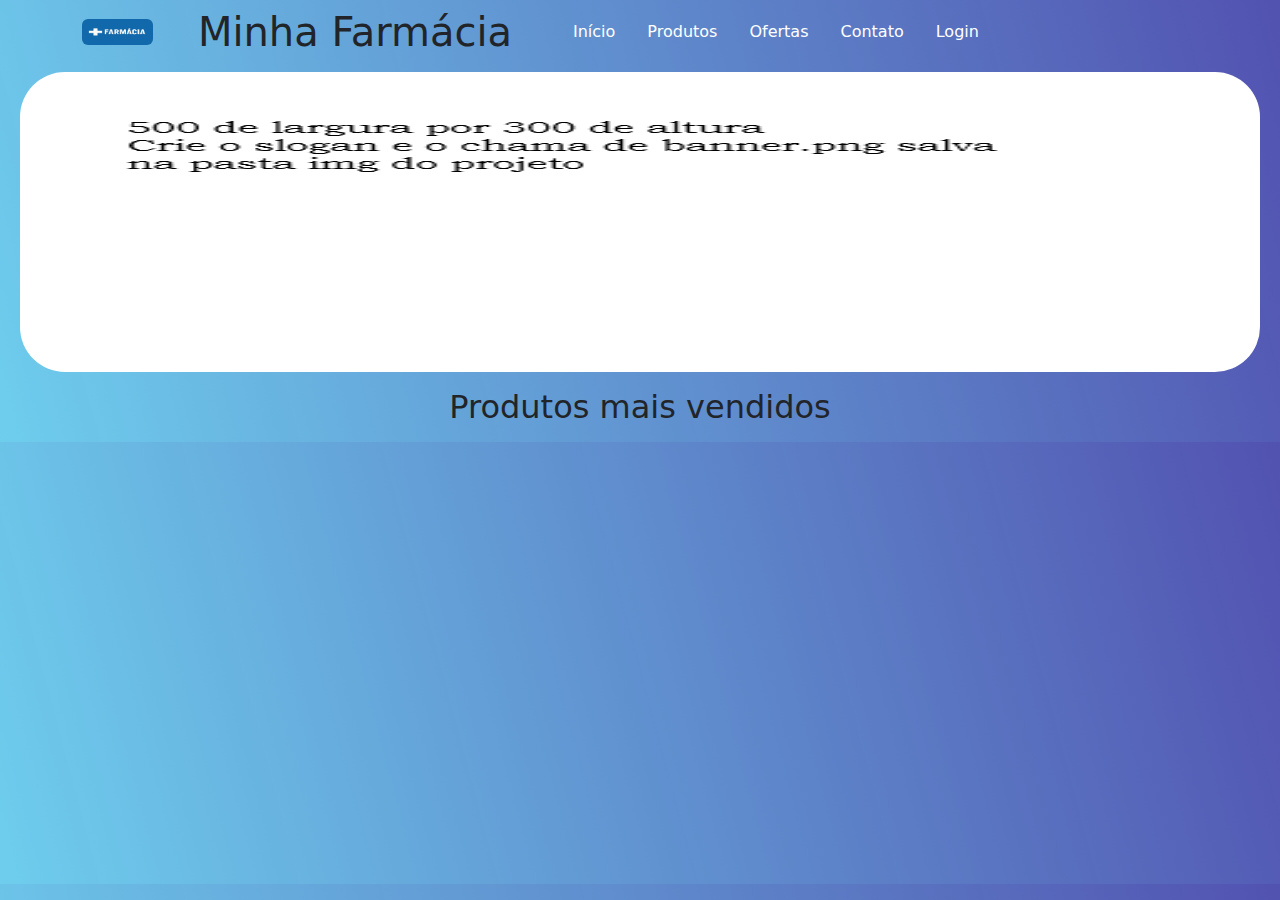
<file: Programação Web I/trabalho-farmacia/index.html>
<!DOCTYPE html>
<html lang="pt-br">
<head>
  <meta charset="utf-8">
  <meta name="viewport" content="width=device-width, initial-scale=1">
  <title>Minha Farmácia</title>
  <link rel="stylesheet" href="css/estilo.css">
  <link href="https://cdn.jsdelivr.net/npm/bootstrap@5.3.3/dist/css/bootstrap.min.css" rel="stylesheet">
  <script src="https://cdn.jsdelivr.net/npm/bootstrap@5.3.3/dist/js/bootstrap.bundle.min.js"></script>
</head>
<body class="container-fluid">

    <!-- Essa primeira parte é o cabeçalho -->
  <!-- Cabeçalho ocupa toda a largura -->
  <div id="divHeader" class="container-fluid p-2">
    <header class="container">
      <div class="row align-items-center">
          <!-- Imagem logo - +farmacia -->
          <div class="col-md-1 text-center">
              <figure class="mb-0">
                  <img src="img/remedio.png" alt="Logo da Farmácia" class="img-fluid rounded" width="80">
                </figure>
            </div>
            
            <!-- Título -->
            <div class="col-md-4 text-center">
              <h1 class="display-6 mb-0">Minha Farmácia</h1>
            </div>

            <!-- Menu -->
            <nav class="col-md-6">
            <ul class="nav">
                <li class="nav-item"><a class="nav-link text-white" href="#">Início</a></li>
                <li class="nav-item"><a class="nav-link text-white" href="#">Produtos</a></li>
                <li class="nav-item"><a class="nav-link text-white" href="#">Ofertas</a></li>
                <li class="nav-item"><a class="nav-link text-white" href="#">Contato</a></li>
                <li class="nav-item"><a class="nav-link text-white" href="#">Login</a></li>
            </ul>
            </nav>
      </div>
    </header>
  </div>

  <!-- Essa div cuida do banner -->
  <div id="banner" class="container-fluid p-2">
    <img class="img-fluid mx-auto d-block" src="img/banner.png" alt="">
  </div>

  <!-- Aqui estou tentando criar os cards para a seção de produtos mais vendidos -->
  <div id="div-secoes" class="container-fluid p-2">
    <h2 class="text-center">Produtos mais vendidos</h2>
    <div id="section-id" class="section container-xl">
    </div>
    <script src="js/iteracao.js"></script>
  </div>

</body>
</html>
</file>
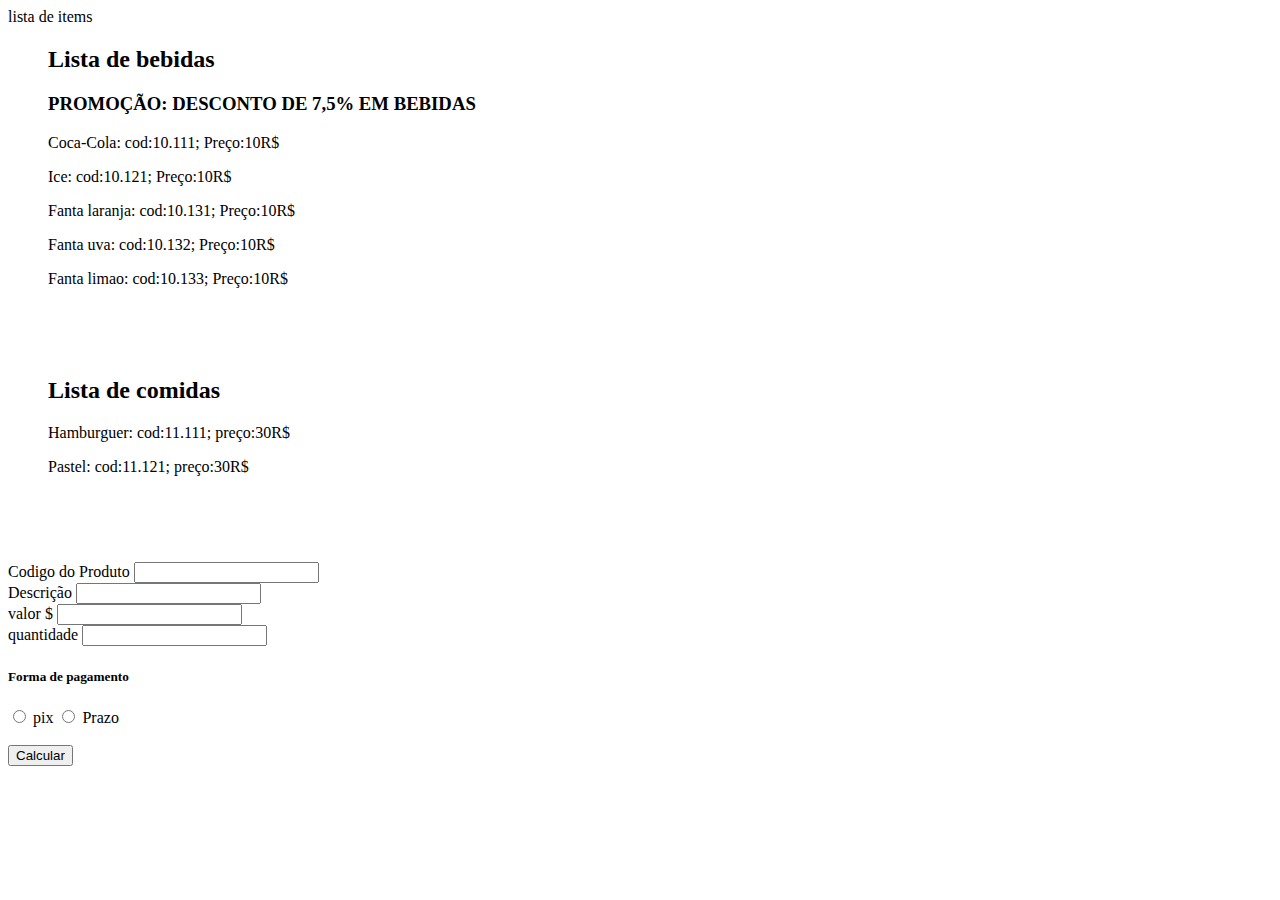
<file: Programação Web I/Exercicios práticos/ex11/index.html>
<!DOCTYPE html>
<html lang="en">
<head>
    <meta charset="UTF-8">
    <meta name="viewport" content="width=device-width, initial-scale=1.0">
    <title>Document</title>
</head>
<body>

    lista de items
    <ul> <h2> Lista de bebidas</h2>
        <h3>PROMOÇÃO: DESCONTO DE 7,5% EM BEBIDAS</h3>
        <p>Coca-Cola: cod:10.111; Preço:10R$</p>
        <p>Ice: cod:10.121;  Preço:10R$</p>
        <p>  Fanta laranja: cod:10.131;   Preço:10R$</p>
        <p>Fanta uva: cod:10.132;   Preço:10R$</p>
        <p>Fanta limao: cod:10.133;   Preço:10R$</p>
    </ul>
<br><br><br>

<ul>
<h2>Lista de comidas</h2>
<p>Hamburguer: cod:11.111; preço:30R$</p>
<p>Pastel: cod:11.121; preço:30R$</p>
<br><br><br>
</ul>


    <form action="" method="get" id="formulario">
        Codigo do Produto 
        <input type="text" id="CodProd"><br>
        Descrição
        <input type="text" id="Desc"><br>
        valor $
        <input type="text" id="Val"> <br>
        quantidade
        <input type="text" id="qntd"> <br>

        <h5>Forma de pagamento</h5>
        <input type="radio" name="payment" id="Pix"> pix 
        <input type="radio" name="payment" id="Prazo"> Prazo
        <br> <br>

        <input type="button" value="Calcular" id="Calc">
    </form>
    <p id="resultado"></p>

    <script src="js/js.js"></script>
</body>
</html>
</file>
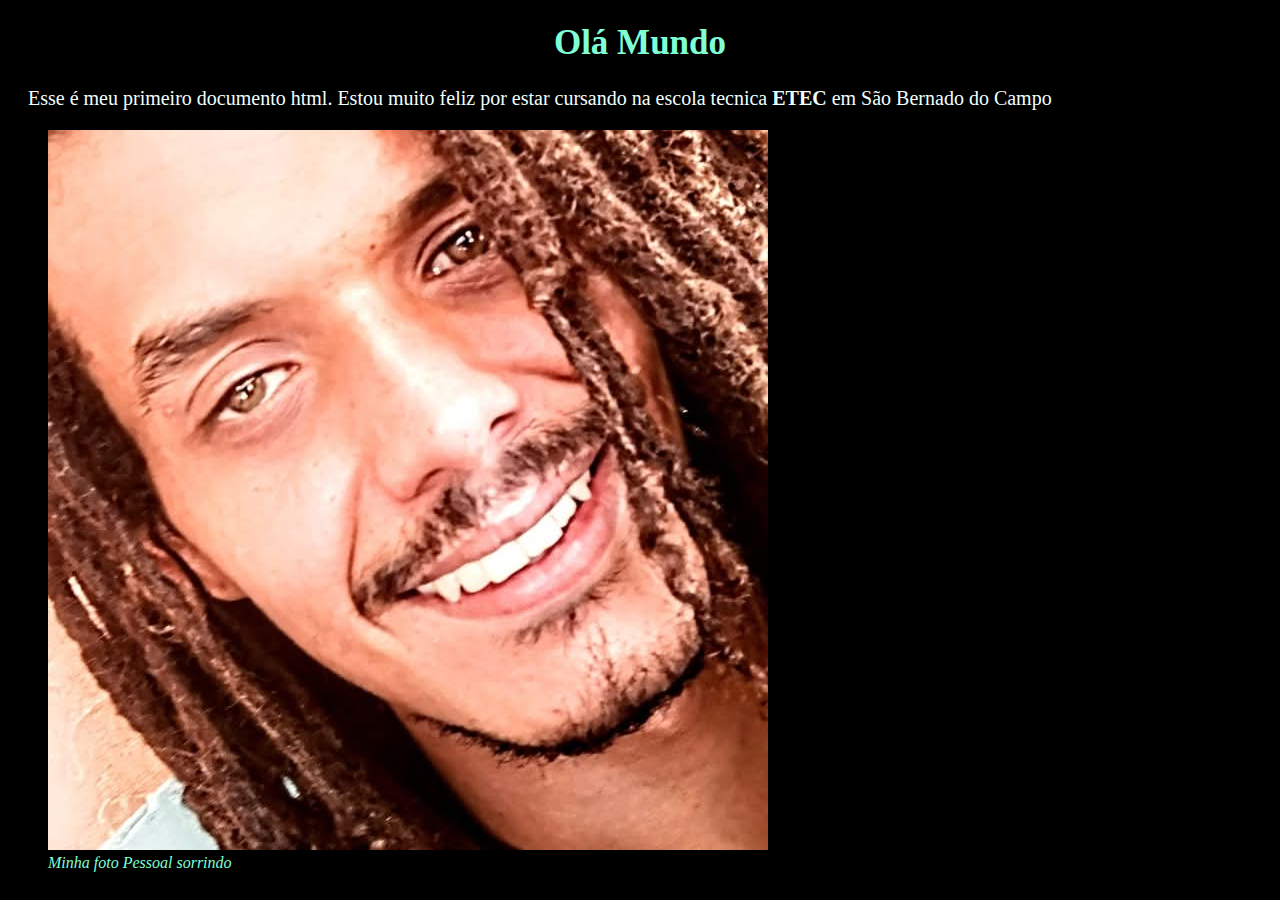
<file: Programação Web I/Exercicios práticos/exe01/index.html>
<!DOCTYPE html>
<html lang="en">
<head>
    <meta charset="UTF-8">
    <meta name="viewport" content="width=device-width, initial-scale=1.0">
    <title>Primeiros Passos</title>
    <link rel="stylesheet" href="css/style.css">
</head>
<body>
    <h1>Olá Mundo</h1>
    <!-- esse comando imprime um espaço extra no inicio do paragrafo &nbsp; -->
    <p>&nbsp;&nbsp;&nbsp;&nbsp;Esse é meu primeiro documento html. Estou muito feliz por estar cursando na escola tecnica <strong>ETEC</strong> em São Bernado do Campo</p>

    <figure>
        <img src="img/foto pessoal.jpg" alt="Minha Foto pessoal sorrindo">
        <figcaption>Minha foto Pessoal sorrindo</figcaption>
    </figure>
</body>
</html>
</file>
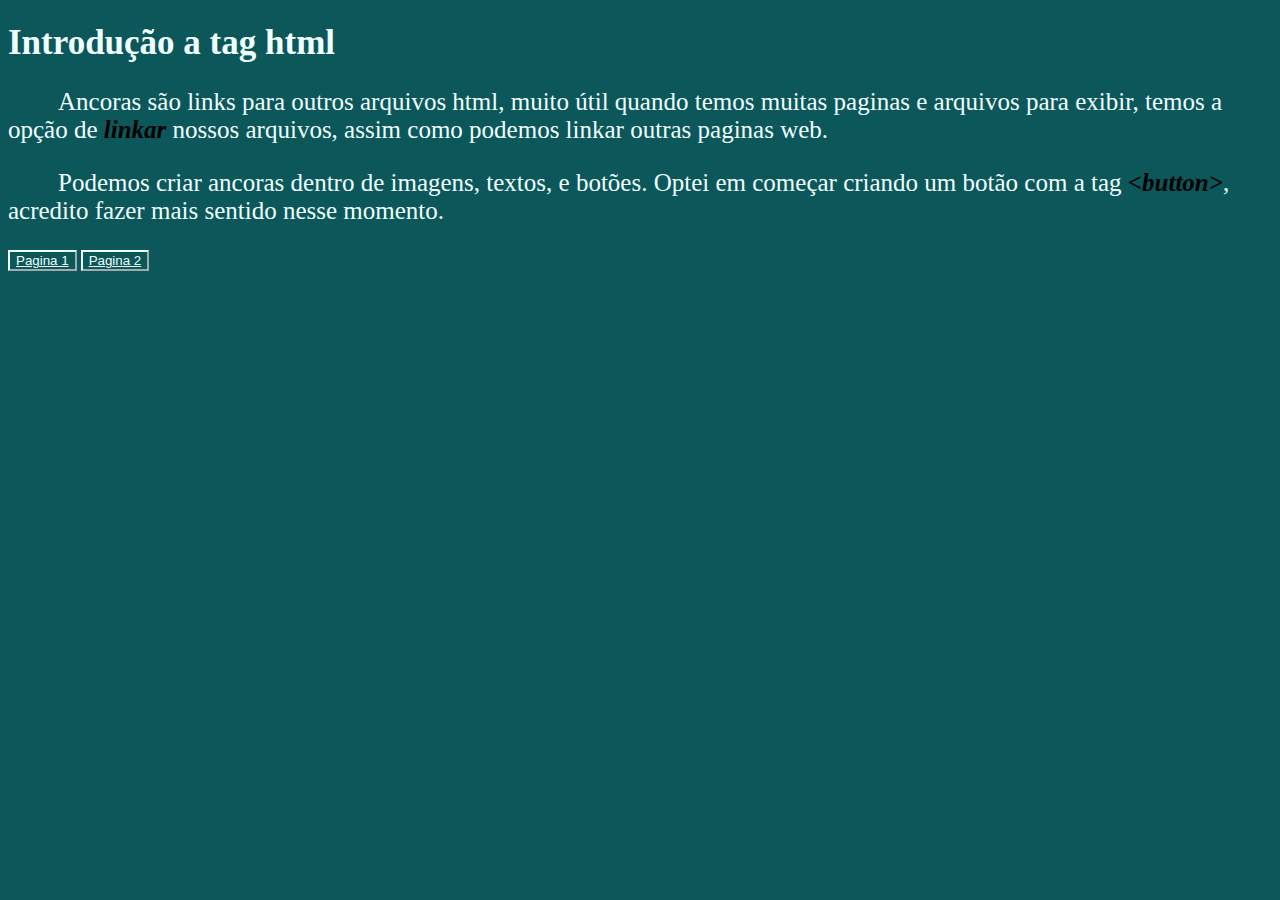
<file: Programação Web I/Exercicios práticos/exe02/index.html>
<!DOCTYPE html>
<html lang="en">
<head>
    <meta charset="UTF-8">
    <meta name="viewport" content="width=device-width, initial-scale=1.0">
    <title>Document</title>
    <link rel="stylesheet" href="css/style.css">
</head>
<body>
    <h1>Introdução a tag html</h1>
    
    <p class="recuo">    Ancoras são links para outros arquivos html, muito útil quando temos muitas paginas e arquivos para exibir, temos a opção de <strong>linkar</strong> nossos arquivos, assim como podemos linkar outras paginas web.</p>
    
    <p class="recuo">    Podemos criar ancoras dentro de imagens, textos, e botões. Optei em começar criando um botão com a tag <strong>&lt;button&gt;</strong>, acredito fazer mais sentido nesse momento.</p>

    <button><a href="pagina1.html"> Pagina 1</a></button>

    <button><a href="pagina2.html">Pagina 2</a></button>
    
</body>
</html>
</file>
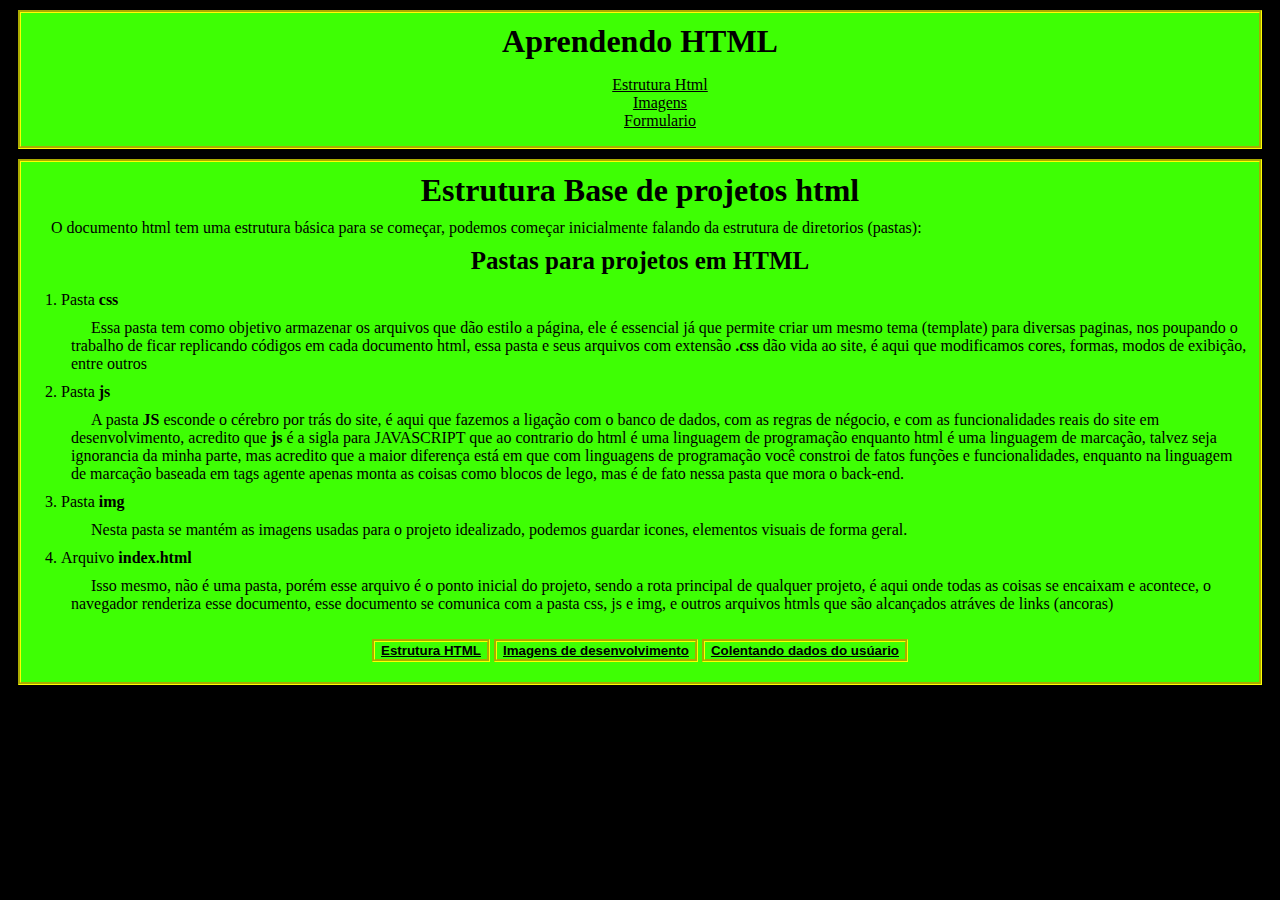
<file: Programação Web I/Exercicios práticos/exe03/index.html>
<!DOCTYPE html>
<html lang="pt-BR">
<head>
    <meta charset="UTF-8">
    <meta name="viewport" content="width=device-width, initial-scale=1.0">
    <title>Exercicio 3</title>
    <link rel="stylesheet" href="css/style.css">
</head>
<body>
    <header>
        <h1 class="titulo_cabecalho">Aprendendo HTML</h1>
        <nav>
            <ul class="lista_cabecalho" type="none">
                <li><a href="estrutura_html.html">Estrutura Html</a></li>
                <li><a href="imagens.html">Imagens</a></li>
                <li><a href="formulario.html">Formulario</a></li>
            </ul>
        </nav>
    </header>
    <section class="conteudo_principal">
        <h1 class="titulo_cabecalho">Estrutura Base de projetos html</h1>
        <p class="margin">O documento html tem uma estrutura básica para se começar, podemos começar inicialmente falando da estrutura de diretorios (pastas):</p>
        <h3 class="titulo_cabecalho">Pastas para projetos em HTML</h3>
        <ol>
            <li>Pasta <strong>css</strong></li>
            <p class="margin">Essa pasta tem como objetivo armazenar os arquivos que dão estilo a página, ele é essencial já que permite criar um mesmo tema (template) para diversas paginas, nos poupando o trabalho de ficar replicando códigos em cada documento html, essa pasta e seus arquivos com extensão <strong>.css</strong> dão vida ao site, é aqui que modificamos cores, formas, modos de exibição, entre outros</p>

            <li>Pasta <strong>js</strong></li>
            <p class="margin">A pasta <strong>JS</strong> esconde o cérebro por trás do site, é aqui que fazemos a ligação com o banco de dados, com as regras de négocio, e com as funcionalidades reais do site em desenvolvimento, acredito que <strong>js</strong> é a sigla para JAVASCRIPT que ao contrario do html é uma linguagem de programação enquanto html é uma linguagem de marcação, talvez seja ignorancia da minha parte, mas acredito que a maior diferença está em que com linguagens de programação você constroi de fatos funções e funcionalidades, enquanto na linguagem de marcação baseada em tags agente apenas monta as coisas como blocos de lego, mas é de fato nessa pasta que mora o back-end.</p>

            <li>Pasta <strong>img</strong></li>
            <p class="margin">Nesta pasta se mantém as imagens usadas para o projeto idealizado, podemos guardar icones, elementos visuais de forma geral.</p>
            <li>Arquivo <strong>index.html</strong></li>
            <p class="margin">Isso mesmo, não é uma pasta, porém esse arquivo é o ponto inicial do projeto, sendo a rota principal de qualquer projeto, é aqui onde todas as coisas se encaixam e acontece, o navegador renderiza esse documento, esse documento se comunica com a pasta css, js e img, e outros arquivos htmls que são alcançados atráves de links (ancoras)</p>
        </ol>
        <footer>
            <button><a href="estrutura_html.html"><strong>Estrutura HTML</strong></a></button>
            <button><a href="imagens.html"><strong>Imagens de desenvolvimento</strong></a></button>
            <button><a href="formulario.html"><strong>Colentando dados do usúario</strong></a></button>
        </footer>
    </section>
    
    
</body>
</html>
</file>
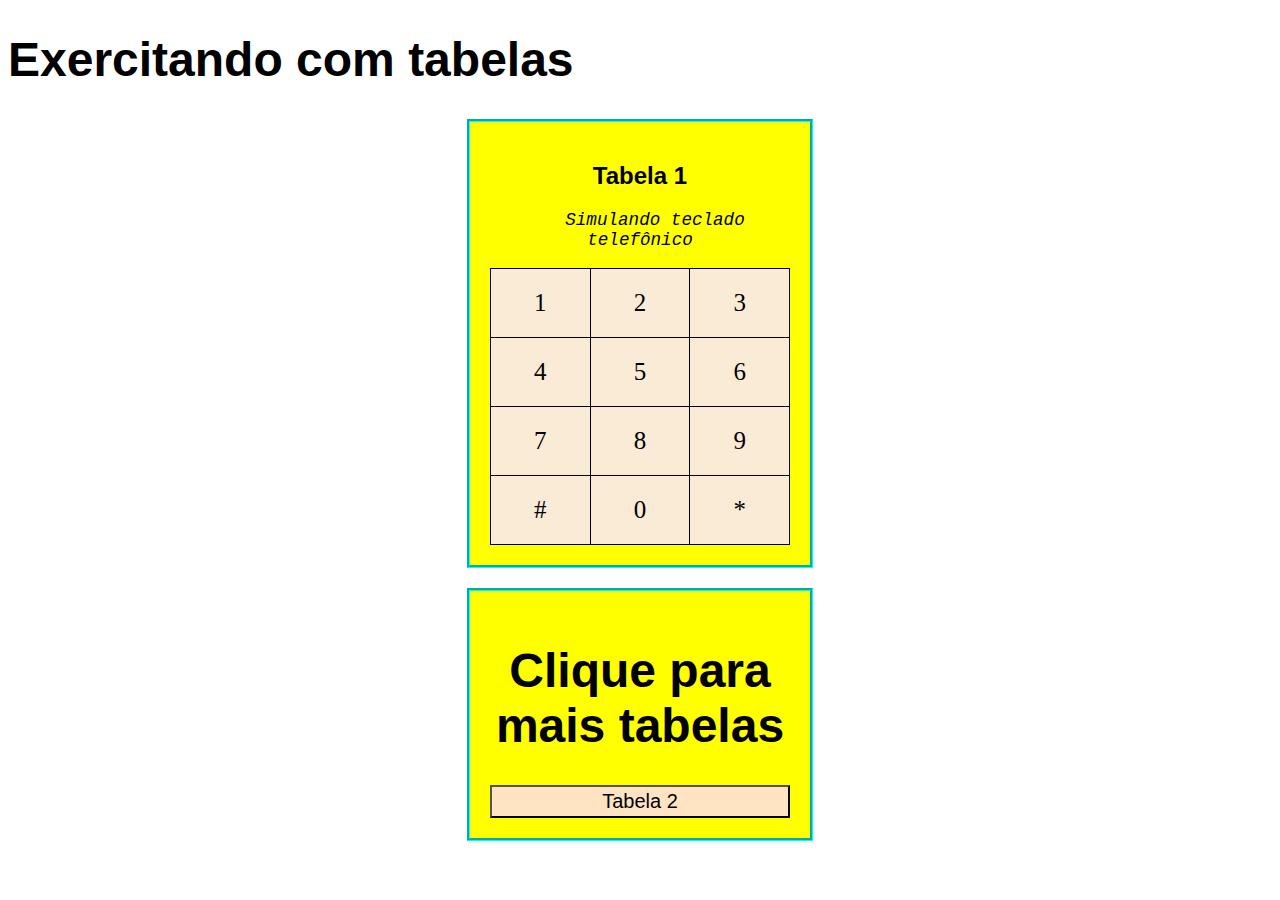
<file: Programação Web I/Exercicios práticos/exe04/index.html>
<!DOCTYPE html>
<html lang="pt-BR">
<head>
    <meta charset="UTF-8">
    <meta name="viewport" content="width=device-width, initial-scale=1.0">
    <link rel="stylesheet" href="css/style.css">
    <title>
        Tabela 1
    </title>
</head>
<body>
    <header>
        <h1 class="titulo_cabecalho">
            Exercitando com tabelas
        </h1>
    </header>
    <div class="div_base">
        <h2>
            Tabela 1
        </h2> 
        <p class="paragrafo_padrao">Simulando teclado telefônico</p>
        <table class="table_base">
            <tr>
                <td>1</td>
                <td>2</td>
                <td>3</td>
            </tr>
            <tr>
                <td>4</td>
                <td>5</td>
                <td>6</td>
            </tr>
            <tr>
                <td>7</td>
                <td>8</td>
                <td>9</td>
            </tr>
            <tr>
                <td>#</td>
                <td>0</td>
                <td>*</td>
            </tr>
        </table>
    </div>
    <div class="div_base">
        <h1 class="titulo_cabecalho">Clique para mais tabelas</h1>
        <button><a href="table.html">Tabela 2</a></button>
    </div>
</body>
</html>
</file>
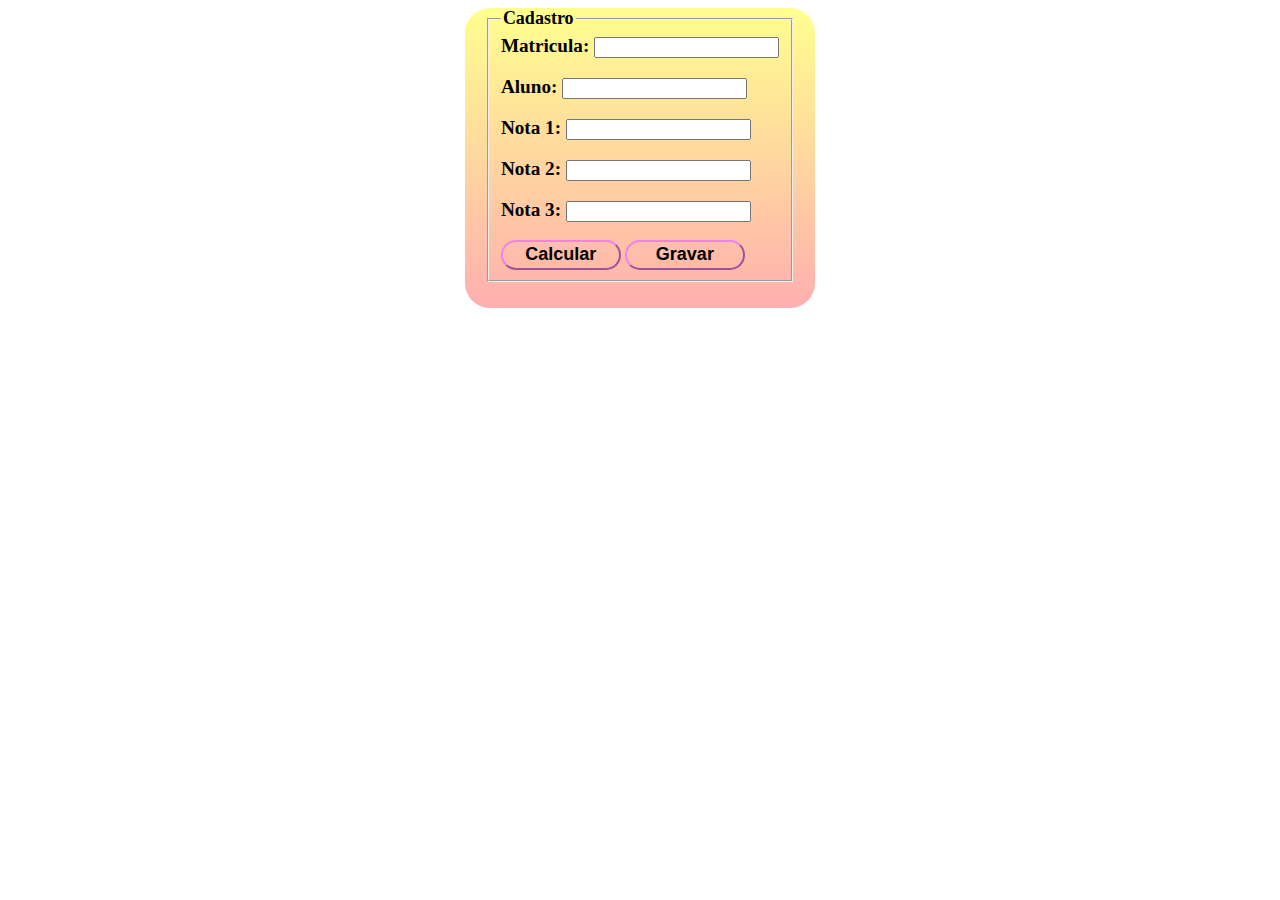
<file: Programação Web I/Exercicios práticos/exercicio-calcular-media/index.html>
<!DOCTYPE html>
<html lang="pt-br">
<head>
    <meta charset="UTF-8">
    <meta name="viewport" content="width=device-width, initial-scale=1.0">
    <link rel="stylesheet" href="css/form_aluno.css">
    <title>Calcular Média do aluno</title>
</head>
<body>
    <form id="CadastroAlunos">

        <fieldset>
            <legend> Cadastro </legend>

            <label for="matricula">Matricula: </label>
            <input type="number" name="matricula" id="idmatricula"> <br> <br>

            <label for="aluno">Aluno: </label>
            <input type="text" name="aluno" id="aluno"> <br> <br>

            <label for="nota1">Nota 1: </label>
            <input type="number" name="nota1" id="nota1"> <br> <br>
        
            <label for="nota2">Nota 2: </label>
            <input type="number" name="nota2" id="nota2"> <br> <br>
        
            <label for="nota3">Nota 3: </label>
            <input type="number" name="nota3" id="nota3"> <br> <br>
            
            <input class="botao" type="button" value="Calcular" onclick="calcular_media()">
            <input class="botao" type="button" value="Gravar" onclick="funcao_gravar()">

        </fieldset>
        <br> <p id="responseServer"></p>
    </form>
    <script src="js/aluno.js"></script>
</body>
</html>
</file>
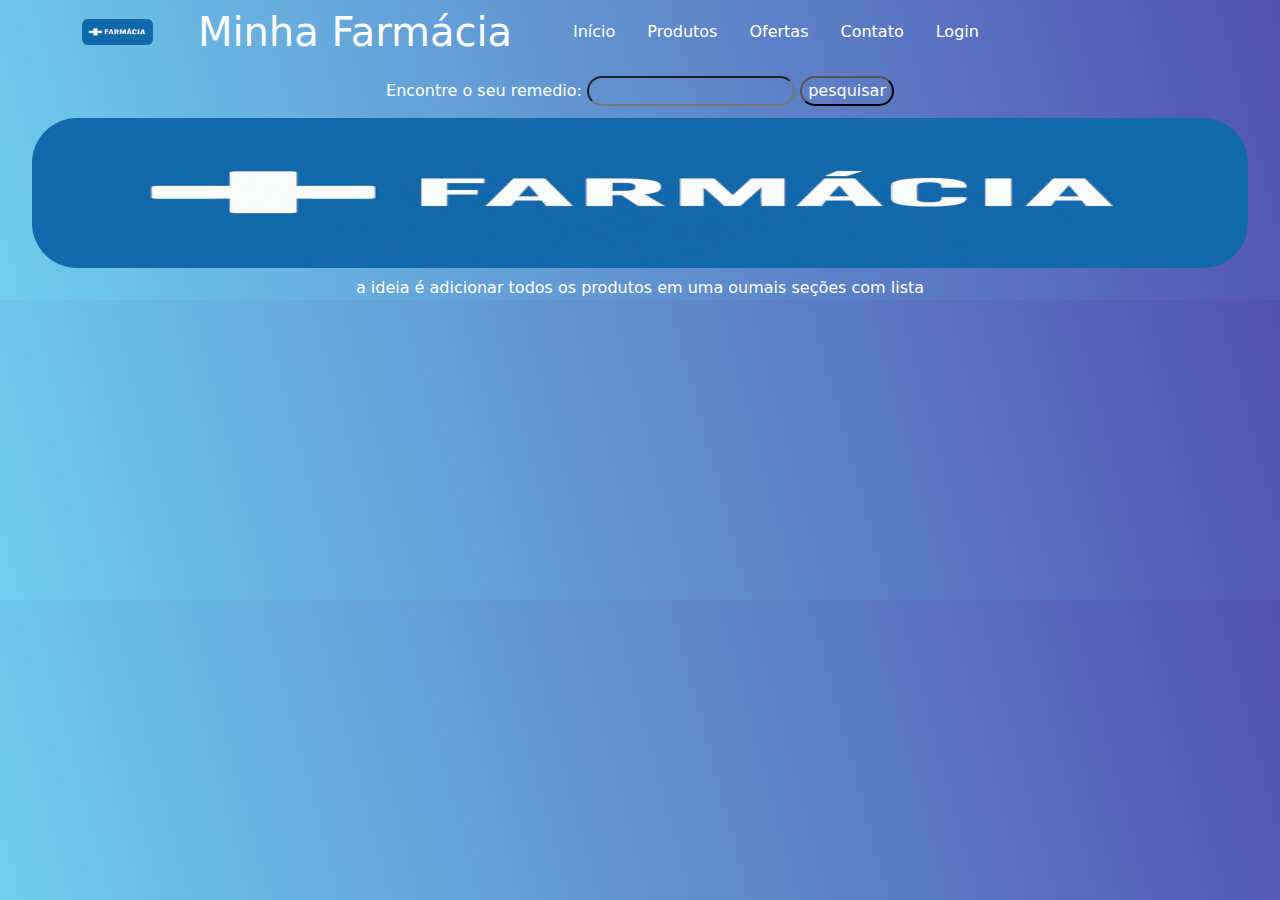
<file: Programação Web I/trabalho-farmacia/produtos.html>
<!DOCTYPE html>
<html lang="pt-br">
<head>
  <meta charset="utf-8">
  <meta name="viewport" content="width=device-width, initial-scale=1">
  <title>Minha Farmácia</title>
  <link rel="stylesheet" href="css/estilo.css">
  <link href="https://cdn.jsdelivr.net/npm/bootstrap@5.3.3/dist/css/bootstrap.min.css" rel="stylesheet">
  <script src="https://cdn.jsdelivr.net/npm/bootstrap@5.3.3/dist/js/bootstrap.bundle.min.js"></script>
</head>
<body class="container-fluid">

<!-- Essa primeira parte é o cabeçalho -->
  <!-- Cabeçalho ocupa toda a largura -->
  <div id="divHeader" class="container-fluid p-2 sombra-elementos" style="border-top-left-radius: 20px; border-top-right-radius: 20px;">
    <header class="container">
      <div class="row align-items-center">
          <!-- Imagem logo - +farmacia -->
          <div class="col-md-1 text-center">
              <figure class="mb-0">
                  <img src="img/remedio.png" alt="Logo da Farmácia" class="img-fluid rounded" width="80">
                </figure>
            </div>
            
            <!-- Título -->
            <div class="col-md-4 text-center">
              <h1 class="display-6 mb-0 text-white">Minha Farmácia</h1>
            </div>

            <!-- Menu -->
            <nav class="col-md-6">
            <ul class="nav">
                <li class="nav-item"><a class="nav-link text-white" href="index.html">Início</a></li>
                <li class="nav-item"><a class="nav-link text-white" href="produtos.html">Produtos</a></li>
                <li class="nav-item"><a class="nav-link text-white" href="#">Ofertas</a></li>
                <li class="nav-item"><a class="nav-link text-white" href="#">Contato</a></li>
                <li class="nav-item"><a class="nav-link text-white" href="#">Login</a></li>
            </ul>
            </nav>
      </div>
    </header>
  </div>

  <div class="container-fluid sombra-elementos text-white bg-transparent text-center">
      <!-- Essa div cuida do banner -->
        <form class="mx-auto p-1">
            <label >Encontre o seu remedio: </label>
            <input type="text" class="text-white bg-transparent rounded-pill mt-2"> <input class="text-white bg-transparent rounded-pill" type="button" value="pesquisar">
        </form>

    <div id="banner" class="container-fluid p-2">
        <img class="img-fluid mx-auto d-block sombra-elementos" src="img/remedio.png" alt="" style="max-height: 150px;">
    </div>
    a ideia é adicionar todos os produtos em uma oumais seções com lista
  </div>
</body>
</html>
</file>
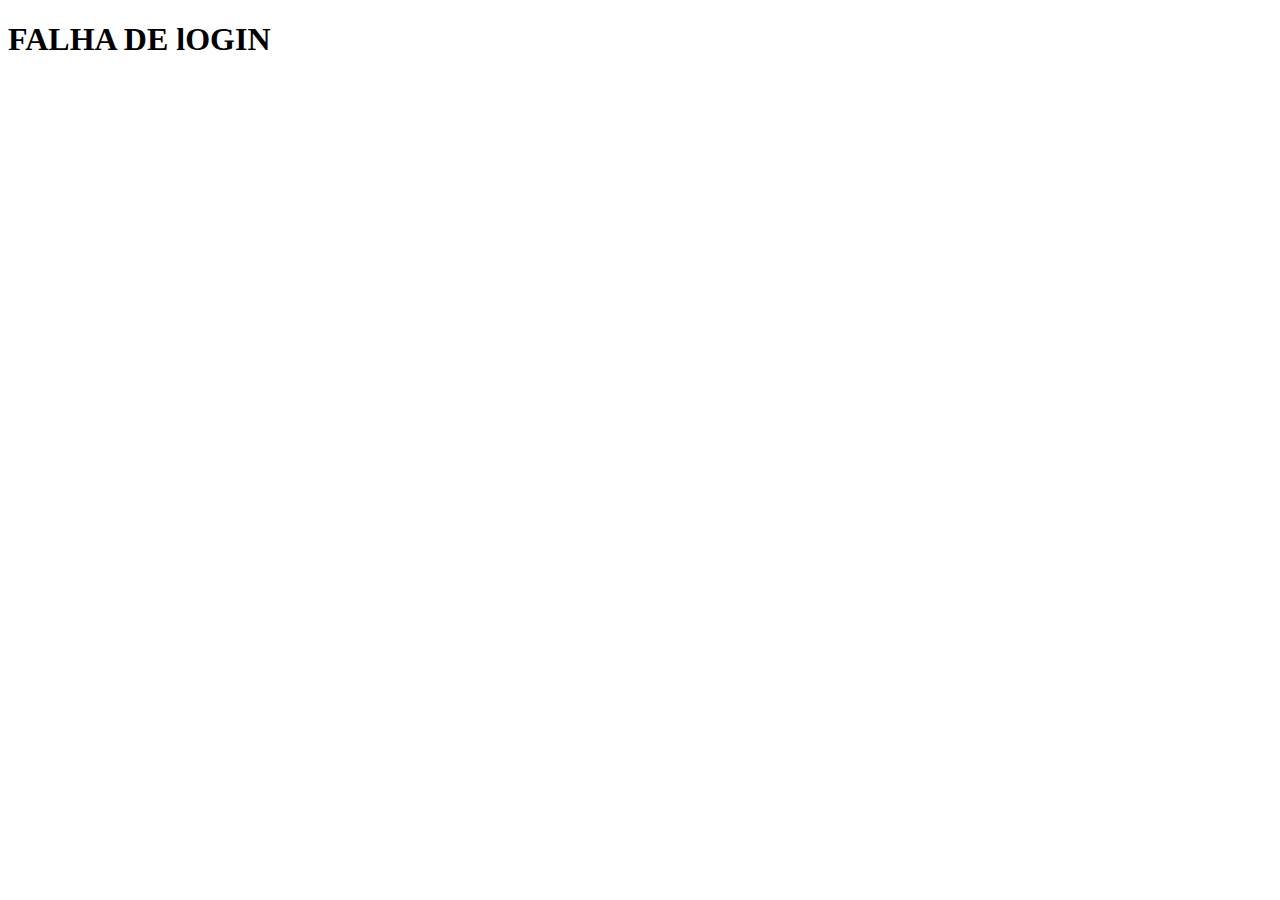
<file: Programação Web I/Exercicios práticos/aula js/fracasso_login.html>
<!DOCTYPE html>
<html lang="en">
<head>
    <meta charset="UTF-8">
    <meta name="viewport" content="width=device-width, initial-scale=1.0">
    <title>Document</title>
</head>
<body>
    <h1>FALHA DE lOGIN </h1>
</body>
</html>
</file>
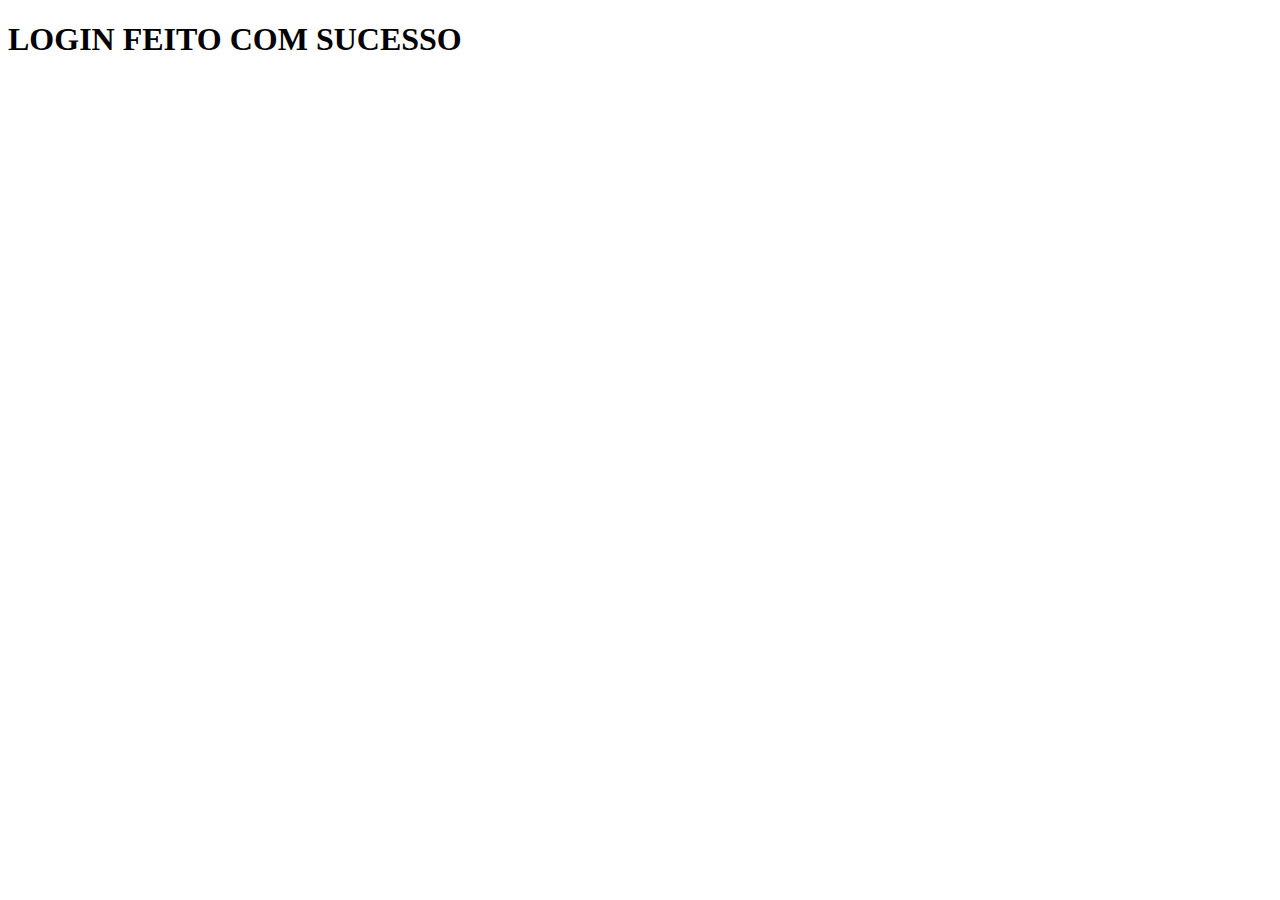
<file: Programação Web I/Exercicios práticos/aula js/sucesso_login.html>
<!DOCTYPE html>
<html lang="en">
<head>
    <meta charset="UTF-8">
    <meta name="viewport" content="width=device-width, initial-scale=1.0">
    <title>Document</title>
</head>
<body>
    <h1>LOGIN FEITO COM SUCESSO</h1>
</body>
</html>
</file>
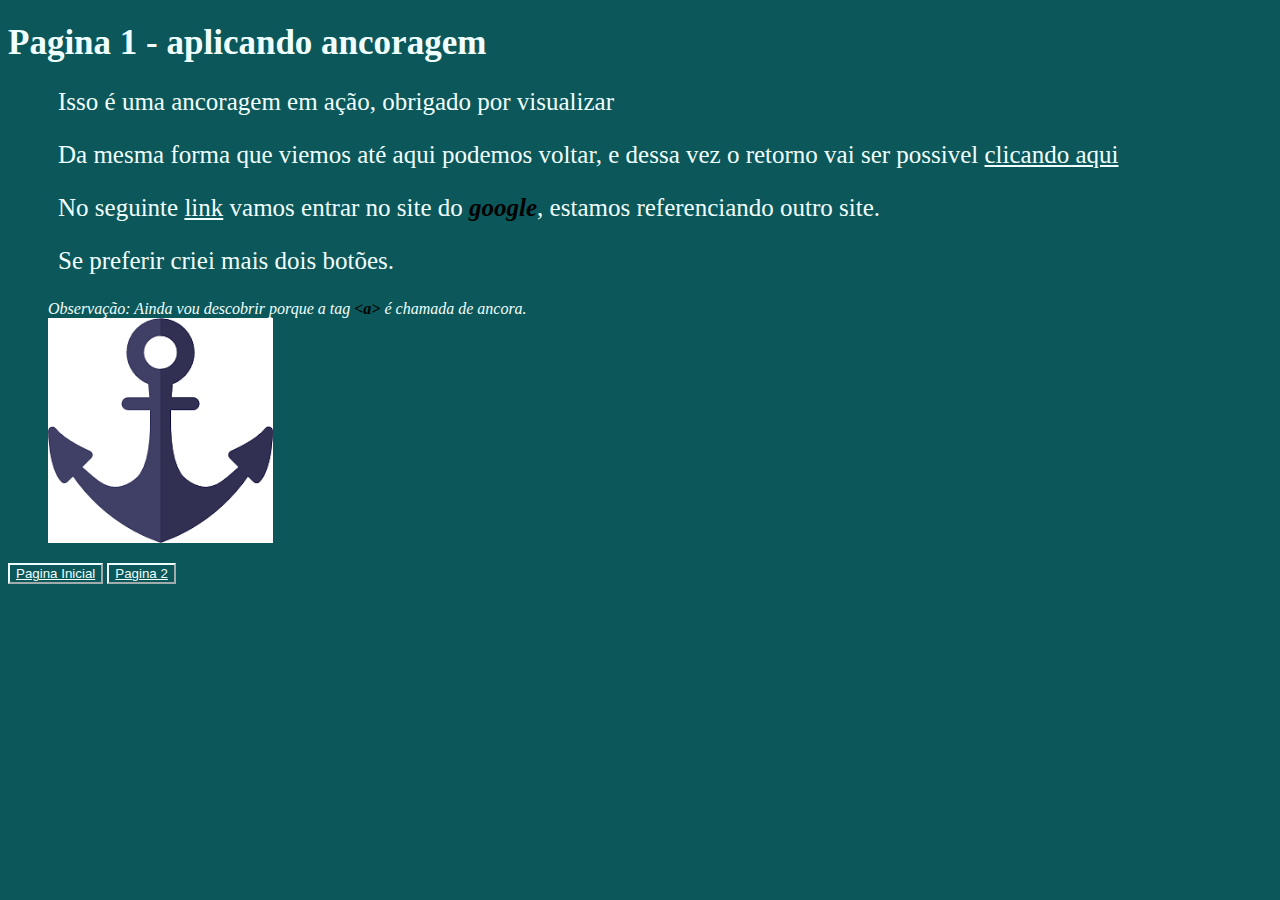
<file: Programação Web I/Exercicios práticos/exe02/pagina1.html>
<!DOCTYPE html>
<html lang="en">
<head>
    <meta charset="UTF-8">
    <meta name="viewport" content="width=device-width, initial-scale=1.0">
    <title>Document</title>
    <link rel="stylesheet" href="css/style.css">
</head>
<body>
    <h1>Pagina 1 - aplicando ancoragem</h1>
    
    <p class="recuo">    Isso é uma ancoragem em ação, obrigado por visualizar</p>
    
    <p class="recuo">    Da mesma forma que viemos até aqui podemos voltar, e dessa vez o retorno vai ser possivel <a href="index.html"> clicando aqui</a> </p>

    <p class="recuo">    No seguinte <a href="https://www.google.com"> link</a> vamos entrar no site do <strong>google</strong>, estamos referenciando outro site.</p>

    <p class="recuo">    Se preferir criei mais dois botões.</p>

    <figure>
        <figcaption>
            Observação: Ainda vou descobrir porque a tag <strong>&lt;a&gt;</strong> é chamada de ancora.
        </figcaption>
        <img src="img/ancora.png" alt="">
    </figure>

    <button><a href="index.html">Pagina Inicial</a></button>

    <button><a href="pagina2.html">Pagina 2</a></button>
</body>
</html>
</file>
<file: Programação Web I/trabalho-farmacia/css/estilo.css>
body {
    background-image: linear-gradient(75deg, rgba(50, 185, 230, 0.705), rgba(0, 0, 139, 0.678));
}

body > * {background-color: transparent;}
#banner > img {
    /* border: solid; */
    width: 100%;
    border-radius: 45px;
    max-height: 300px;
}

.section {
    margin: 0px;
    display: flex;
    justify-content: center;
}

.section-card {
    margin-left: 1%;
    margin-right: 1%;
    margin-bottom: 1%;
    border: solid 1px white;
    border-radius: 25px;
    box-shadow: 4px 4px rgba(9, 9, 105, 0.384);
    justify-content: center;
}

.section-img {
    display: block;
    margin: auto;
    height: 100px;
    width: 100px;
}

.meu-botao {
    display: block;
    justify-self: center;
    background-color: transparent;
    border-radius: 25px;
    border-color: rgba(3, 3, 56, 0.61);
    margin: 3px;
}

.text-link {
    color: rgba(14, 3, 71, 0.822);
    font-weight: bold;
    text-decoration: none;
    font-size: 18px;
    text-shadow: 1px 1px rgba(255, 255, 255, 0.616);
}

.text-link:hover {
    font-size: calc(18px + 15%);
    transition: 350ms;
}
</file>
<file: Programação Web I/Exercicios práticos/exe01/css/style.css>
/* Padroniza as tags h1 do arquivo html */
h1 {
    color: aquamarine;
    font-size: 35px;
    text-align:center
}

/* Padroniza todos os paragrafos  */
p {
    color: azure;
    font-size: 20px;

}

/* Padroniza o body do html */
body {
    background-color: black;
}

/* Estiliza o titulo da foto */
figcaption {
    color: aquamarine;
    font-style: italic;
    text-align: top;
}
</file>
<file: Programação Web I/Exercicios práticos/exe02/css/style.css>
body {
    background-color: rgb(12, 87, 90);
}

h1 {
    color: azure;
    font-size: 35px;
}

p {
    color: azure;
    font-size: 25px;
}

strong {
    color: black;
    font-style: oblique;
}

button {
    background-color: rgb(12, 87, 90);
    border-color: azure;
}

a {
    color: azure;
    background-color: rgb(12, 87, 90);
}

figcaption {
 background-color: rgb(12, 87, 90);
 color: azure;
 font-style: italic;
}

.recuo {
    text-indent: 2em;
}


.tabela {
    /* Juntando as bordas */
    border-collapse: collapse;

    /* Modificando a cor da fonte da tabela principal */
    color: black;

    /* Definindo um espaço mais legivel para leitura */
    border-spacing: 5px;

}

.tabela tr {
    border: solid black;
    padding: 8px;
    text-align: center;
    
}

.tabela td {
    border-left: 2px solid black;
}

.tabela th {
    border-right: 2px solid black;
}
</file>
<file: Programação Web I/Exercicios práticos/exe03/css/style.css>
body {
    background-color: black;
} 

header {
    margin: 10px;
    border: groove;
    border-color: yellow;
    background-color: rgb(62, 255, 4);
}
.lista_cabecalho {
    text-align: center;
}

a {
    color: black;
    text-align: center;
}

.titulo_cabecalho {
    margin: 10px;
    text-align: center;
}

.conteudo_principal {
    border: groove;
    border-color: yellow;
    margin: 10px;
    background-color: rgb(62, 255, 4);
}

.margin {
    margin: 10px;
    text-indent: 20px;
}

footer {
    background-color: rgb(62, 255, 4);
    margin: 10px;
    text-align: center;
    padding: 10px;
}

button {
    align-content: center;
    background-color: rgb(62, 255, 4);
    border: groove;
    border-color: yellow;
}

figure {
    background-color: whitesmoke;
    border: solid;
    border-color: yellow;
}

figcaption {
    font-size: 30px;
    font-style: italic;
    font-family: Verdana, Geneva, Tahoma, sans-serif;
    margin: 10px;
}

label {
    font-size: 25px;
}

h3 {
    font-size: 25px;
    text-align: center;
}

form {
    text-align: left;
}

fieldset {
    border: none;
}

legend {
    font-size: 25px;
}
</file>
<file: Programação Web I/Exercicios práticos/exe04/css/style.css>
.div_base {
    width: 300px;
    background-color: yellow;
    color: black;
    padding: 20px; /* espaçamento interno */
    border: 3px groove aqua;
    margin: 20px auto; /* margem */
    text-align: center; /* centraliza o conteúdo */
}

/* Título */
.titulo_cabecalho {
    font-size: 300%;
    font-family: Verdana, Geneva, Tahoma, sans-serif;
}
/* Subtitulo h2 */
h2 {
    font-size: 150%;
    font-family: 'Franklin Gothic Medium', 'Arial Narrow', Arial, sans-serif;
}
/* Paragrafo padrao */
.paragrafo_padrao {
    text-indent: 30px;
    font-size: 110%;
    font-family: 'Courier New', Courier, monospace;
    font-style: italic;
}

/* Tabela */
.table_base {
    width: 300px;
    border-collapse: collapse; /* remove espaçamento entre células */
}
th {
    border: 1px solid black;
    text-align: center;
    font-size: 25px;
    padding: 20px; /* mais uniforme */
}
td {
    border: 1px solid black;
    text-align: center;
    font-size: 25px;
    padding: 20px; /* mais uniforme */
}

tr {
    background-color: antiquewhite;
}

/* Botoes */
button {
    width: 100%;
    padding: 1%;
    background-color: bisque;    
}
a {
    text-decoration: none; /*Remover sublinhado */
    color: black;
    font-size: 20px;
}

/* Section */
section {
    background-color: aqua;
    text-align: justify;
    width: 300px;
}
</file>
<file: Programação Web I/Exercicios práticos/exercicio-calcular-media/css/form_aluno.css>
form {
    background-image: linear-gradient(to bottom, rgba(255, 255, 0, 0.445), rgba(255, 0, 0, 0.315));
    width: 350px;
    height: 300px;
    justify-items: center;
    justify-self: center;
    border-radius: 25px;
}

label {
    font-size: larger;
}

.botao {
    width: 120px;
    height: 30px;
    font-weight: bold;
    background-color: transparent;
    font-size: large;
    border-radius: 15px;
    border-color: violet;
}

form > * {
    font-weight: bold;
}

legend {
    font-size: large;
}
</file>
